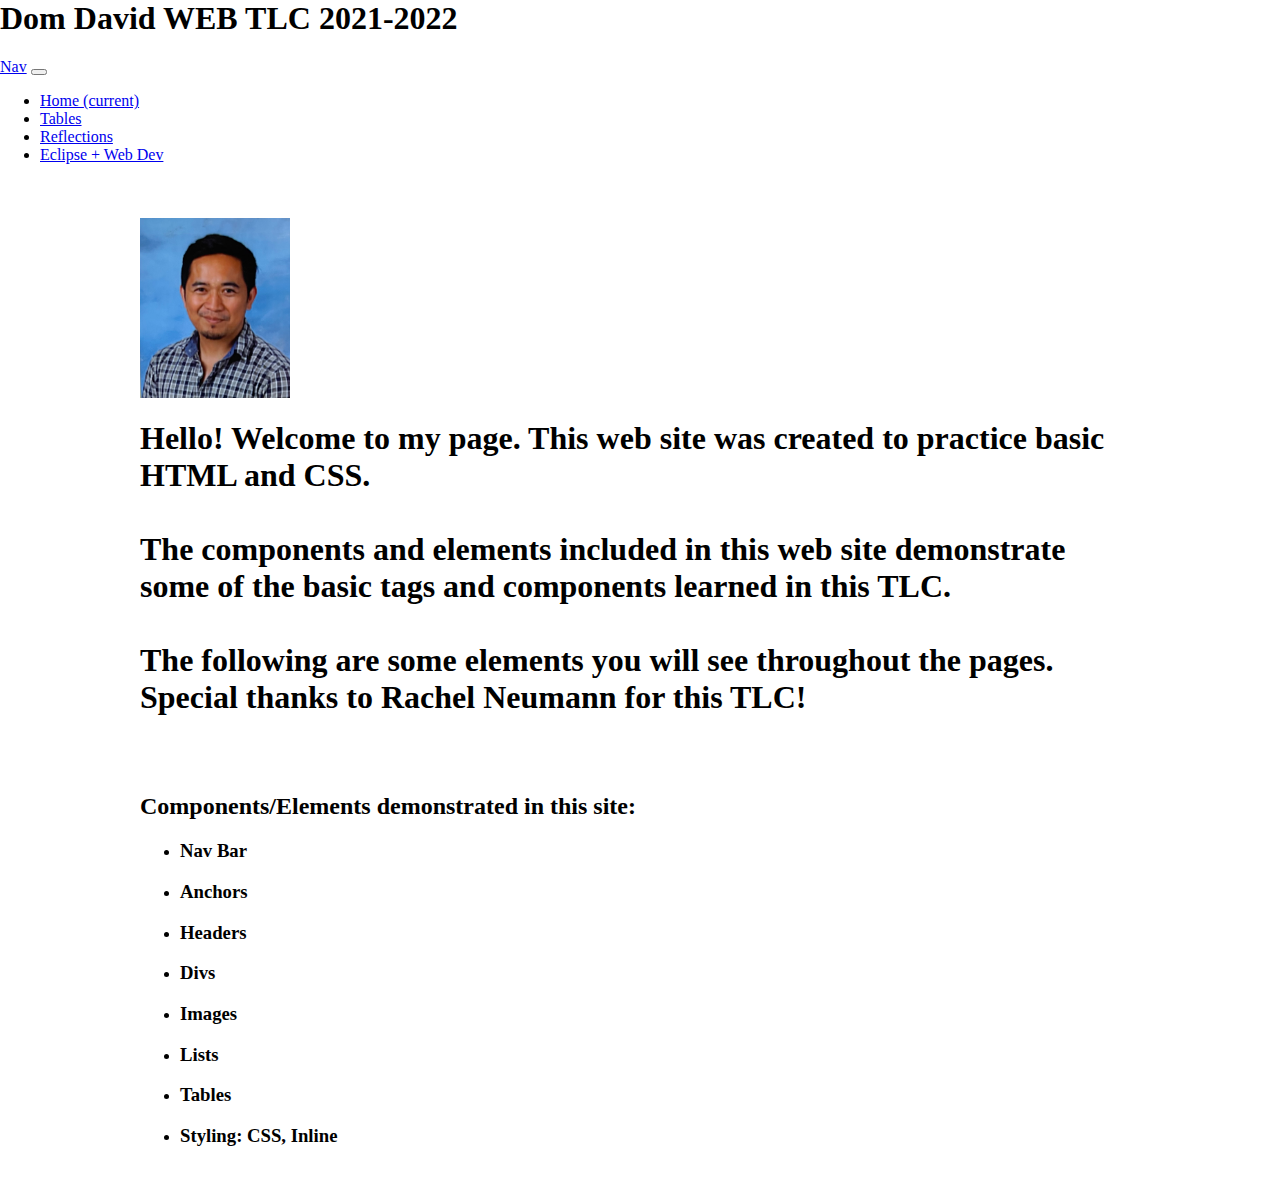
<file: index.html>
<html>
<head>
	<title>Dom David Web TLC 2021-2022</title>
	<link rel="stylesheet" href="https://bootswatch.com/5/lux/bootstrap.css">
    <link rel="stylesheet" href="https://bootswatch.com/_vendor/font-awesome/css/font-awesome.min.css">
    <link rel="stylesheet" href="https://bootswatch.com/_vendor/prismjs/themes/prism-okaidia.css">
    <link rel="stylesheet" href="https://bootswatch.com/_assets/css/custom.min.css">
    <link rel="stylesheet" href="../style.css">
</head>
  
  <body style = "margin:0; padding:0;">
  	<div style = "margin-left:auto; margin-right:auto; min-width:900px;">
  	  <h1>Dom David WEB TLC 2021-2022</h1>
	  <nav style ="position:relative; margin:0; width:100%" class="navbar navbar-expand-lg navbar-dark bg-primary">
	  <div class="container-fluid">
	    <a class="navbar-brand" href="#">Nav</a>
	    <button class="navbar-toggler" type="button" data-bs-toggle="collapse" data-bs-target="#navbarColor01" aria-controls="navbarColor01" aria-expanded="false" aria-label="Toggle navigation">
	      <span class="navbar-toggler-icon"></span>
	    </button>
	
	    <div class="collapse navbar-collapse" id="navbarColor01">
	      <ul class="navbar-nav me-auto">
	        <li class="nav-item">
	          <a class="nav-link active" href="#">Home
	            <span class="visually-hidden">(current)</span>
	          </a>
	        </li>
	        <li class="nav-item">
	          <a class="nav-link" href="tables.html">Tables</a>
	        </li>

	        <li class="nav-item">
	          <a class="nav-link" href="reflections.html">Reflections</a>
	        </li>
	        
	        <li class="nav-item">
	          <a class="nav-link" href="eclipse.html" >Eclipse + Web Dev</a>
	        </li>
	      </ul>
	    </div>
	  </div>
	</nav>
	<div style = "width:1000px; margin-left:auto; margin-right:auto; padding: 20px"><br>
		<img src = "me.jpg" style = "width:150; height:180; text-align:center"></img><br>
		<h1>Hello! Welcome to my page. This web site was created to practice basic HTML and CSS. <br><br>The components and elements included in this web site demonstrate some of the basic tags and components learned in this TLC. <br><br> The following
		are some elements you will see throughout the pages. Special thanks to Rachel Neumann for this TLC!</h1>
		<br><br>
		<h2>Components/Elements demonstrated in this site:</h2>
		<ul>
			<li><h3>Nav Bar</h3></li>
			<li><h3>Anchors</h3></li>
			<li><h3>Headers</h3></li>
			<li><h3>Divs</h3></li>
			<li><h3>Images</h3></li>
			<li><h3>Lists</h3></li>
			<li><h3>Tables</h3></li>
			<li><h3>Styling: CSS, Inline</h3></li>
		</ul>
	</div>

</div>


  </body>

</html>
</file>
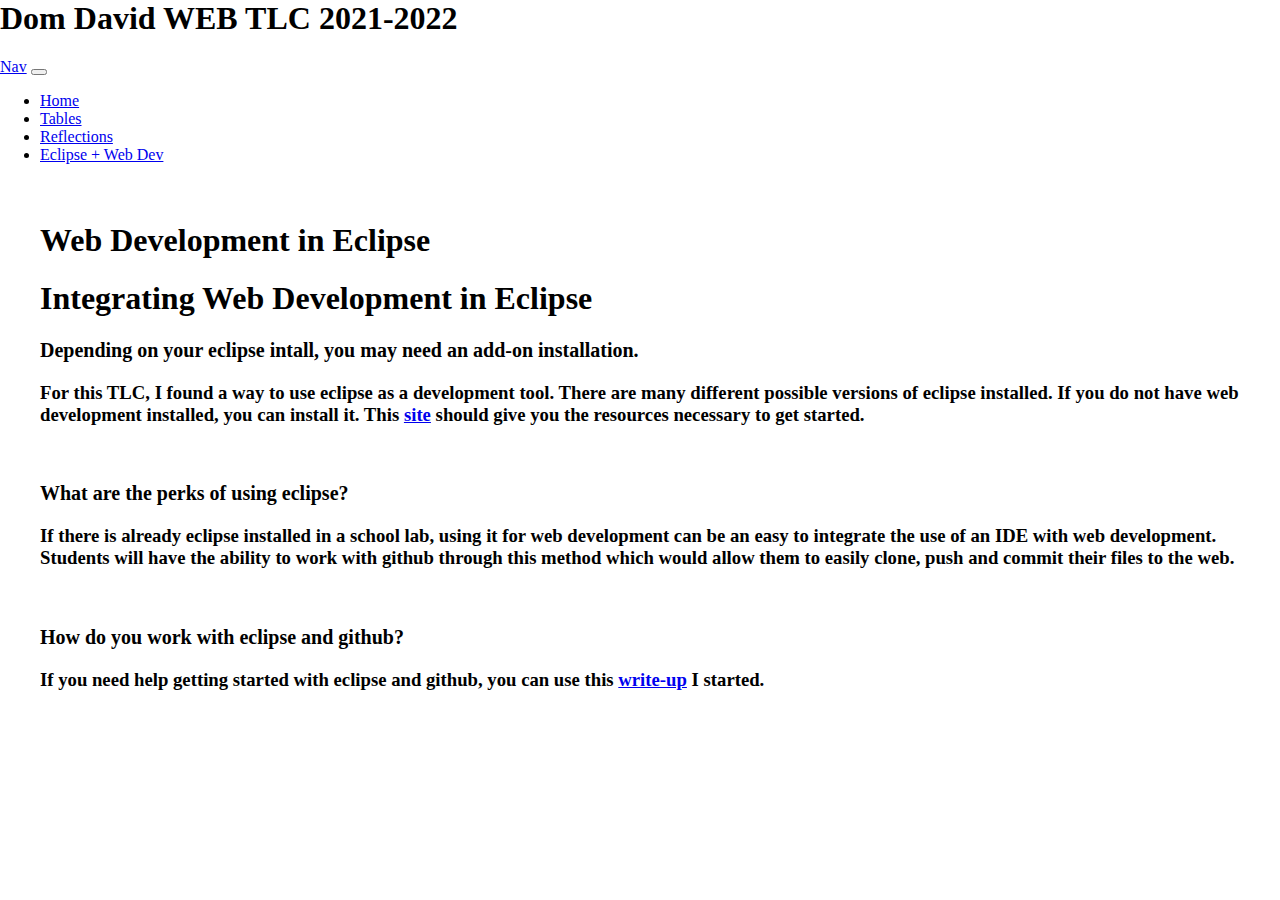
<file: eclipse.html>
<html>
<head>
	<title>Eclipse</title>
	<link rel="stylesheet" href="https://bootswatch.com/5/lux/bootstrap.css">
    <link rel="stylesheet" href="https://bootswatch.com/_vendor/font-awesome/css/font-awesome.min.css">
    <link rel="stylesheet" href="https://bootswatch.com/_vendor/prismjs/themes/prism-okaidia.css">
    <link rel="stylesheet" href="https://bootswatch.com/_assets/css/custom.min.css">
    <link rel="stylesheet" href="../style.css">
</head>
  <body style = "margin:0; padding:0;">
  	<div style = "margin-left:auto; margin-right:auto; min-width:900px;">
  	  <h1>Dom David WEB TLC 2021-2022</h1>
	  <nav style ="position:relative; margin:0; width:100%" class="navbar navbar-expand-lg navbar-dark bg-primary">
	  <div class="container-fluid">
	    <a class="navbar-brand" href="#">Nav</a>
	    <button class="navbar-toggler" type="button" data-bs-toggle="collapse" data-bs-target="#navbarColor01" aria-controls="navbarColor01" aria-expanded="false" aria-label="Toggle navigation">
	      <span class="navbar-toggler-icon"></span>
	    </button>
	    <div class="collapse navbar-collapse" id="navbarColor01">
	      <ul class="navbar-nav me-auto">
	        <li class="nav-item">
	          <a class="nav-link " href="index.html">Home
	          </a>
	        </li>
	        <li class="nav-item">
	          <a class="nav-link" href="tables.html">Tables</a>
	        </li>
	        <li class="nav-item">
	          <a class="nav-link " href="reflections.html">Reflections</a>
	        </li>
	        <li class="nav-item">
	          <a class="nav-link active" href="eclipse.html" >Eclipse + Web Dev</a>
	        </li>
	      </ul>
	    </div>
	  </div>
	</nav>
	</div>
 <div style = "max-width:1200px; margin-left:auto; margin-right:auto; padding: 20px">
<div class="bs-docs-section">
        <div class="row">
          <div class="col-lg-12">
            <div class="page-header">
              <h1 id="typography">Web Development in Eclipse</h1>
            </div>
          </div>
        </div>
        <!-- Headings -->
        <div class="row">
          <div class="col-lg-12">
            <div class="bs-component">
              <h1>
                Integrating Web Development in Eclipse
              </h1>
              <p class="lead">
                 <h2><small class="text-muted">Depending on your eclipse intall, you may need an add-on installation.</small></h2>
                 <h3>For this TLC, I found a way to use eclipse as a development tool. There are many different possible versions of eclipse installed. If you do not have web development installed, you can install it. This <a href = "https://www.eclipse.org/webtools/">site</a> should give you the resources necessary to get started. </h3>
                 
              </p>
              <br>
             
               <p class="lead">
                 <h2><small class="text-muted">What are the perks of using eclipse?</small></h2>
                 <h3>If there is already eclipse installed in a school lab, using it for web development can be an easy to integrate the use of an IDE with web development. Students will have the ability to work with github through this method which would allow them to easily clone, push and commit their files to the web.</h3>
              </p>
              <br>
              
               <p class="lead">
                 <h2><small class="text-muted">How do you work with eclipse and github?</small></h2>
                 <h3>If you need help getting started with eclipse and github, you can use this <a href = "https://studycs.org/github">write-up</a> I started. </h3>
              </p>
              <br>
            </div>
          </div>

        </div>
         
        </div>
  
       </div>
  </body>

</html>
</file>
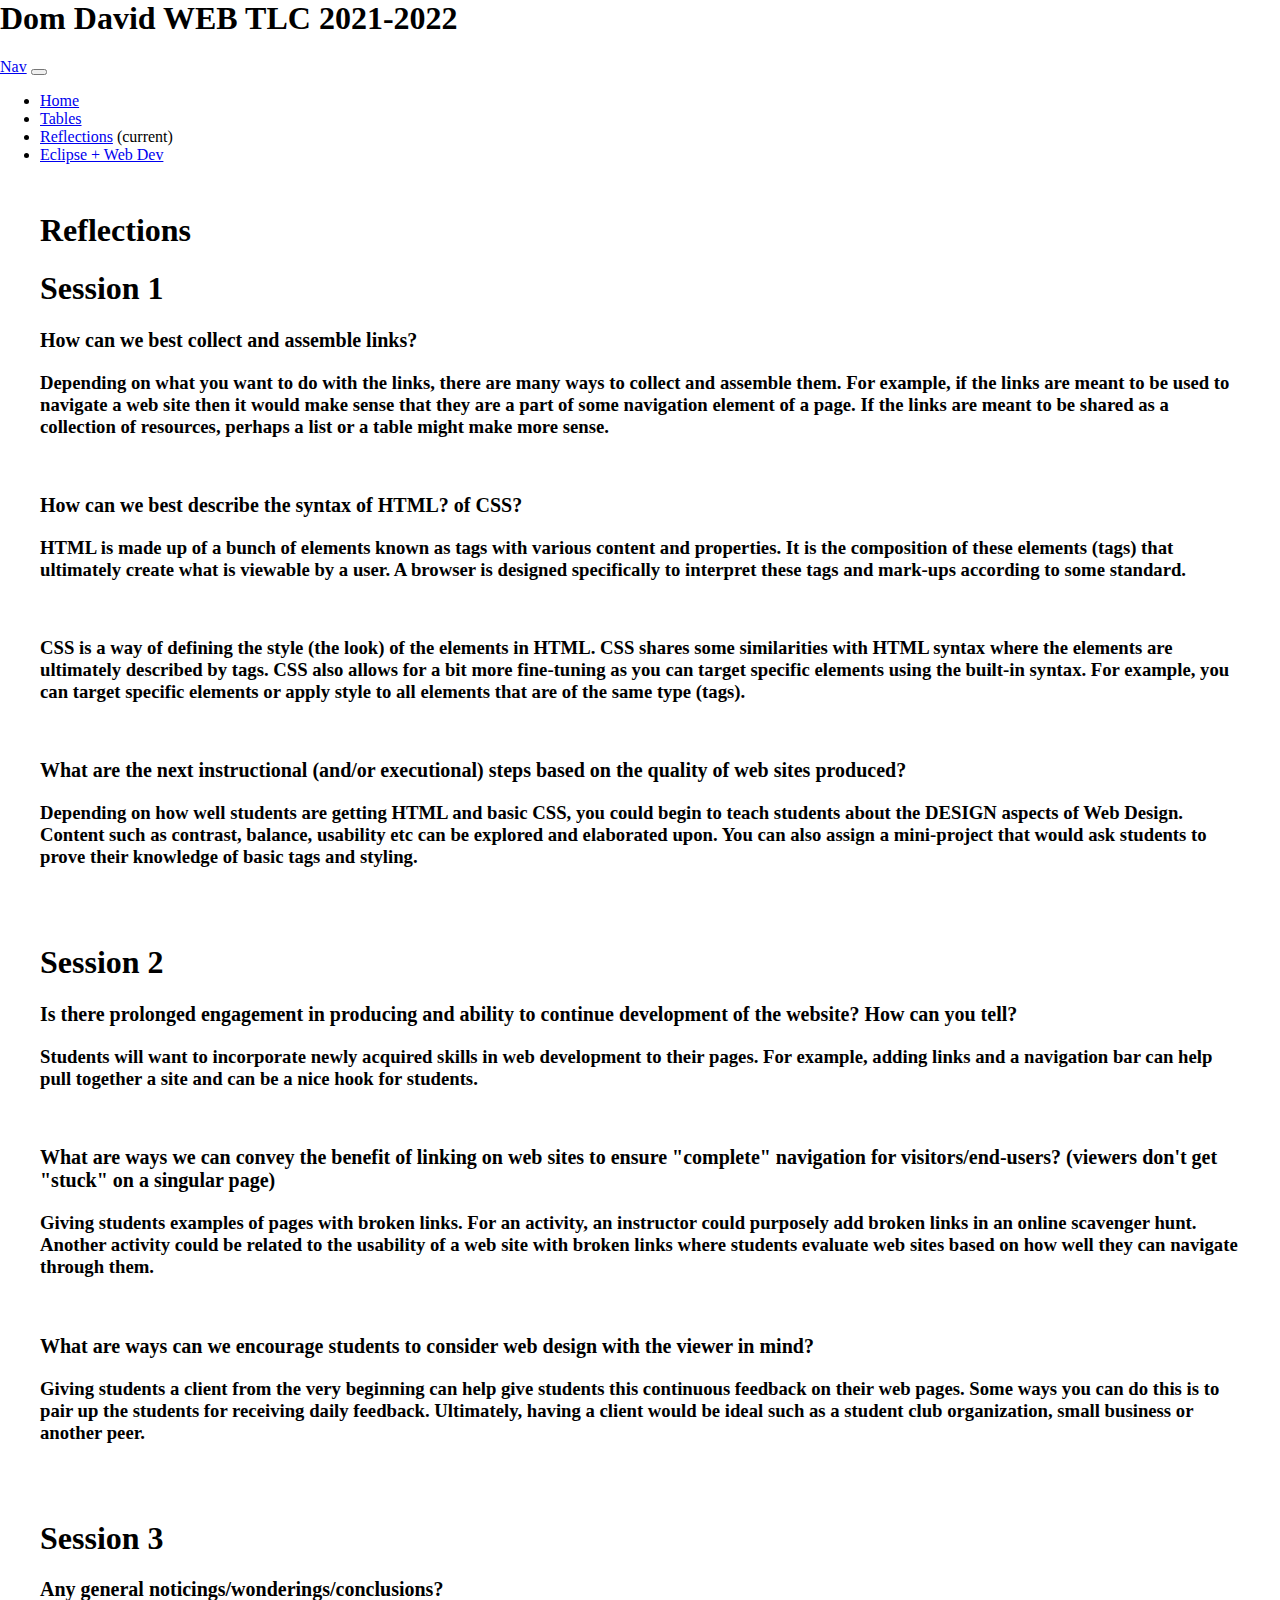
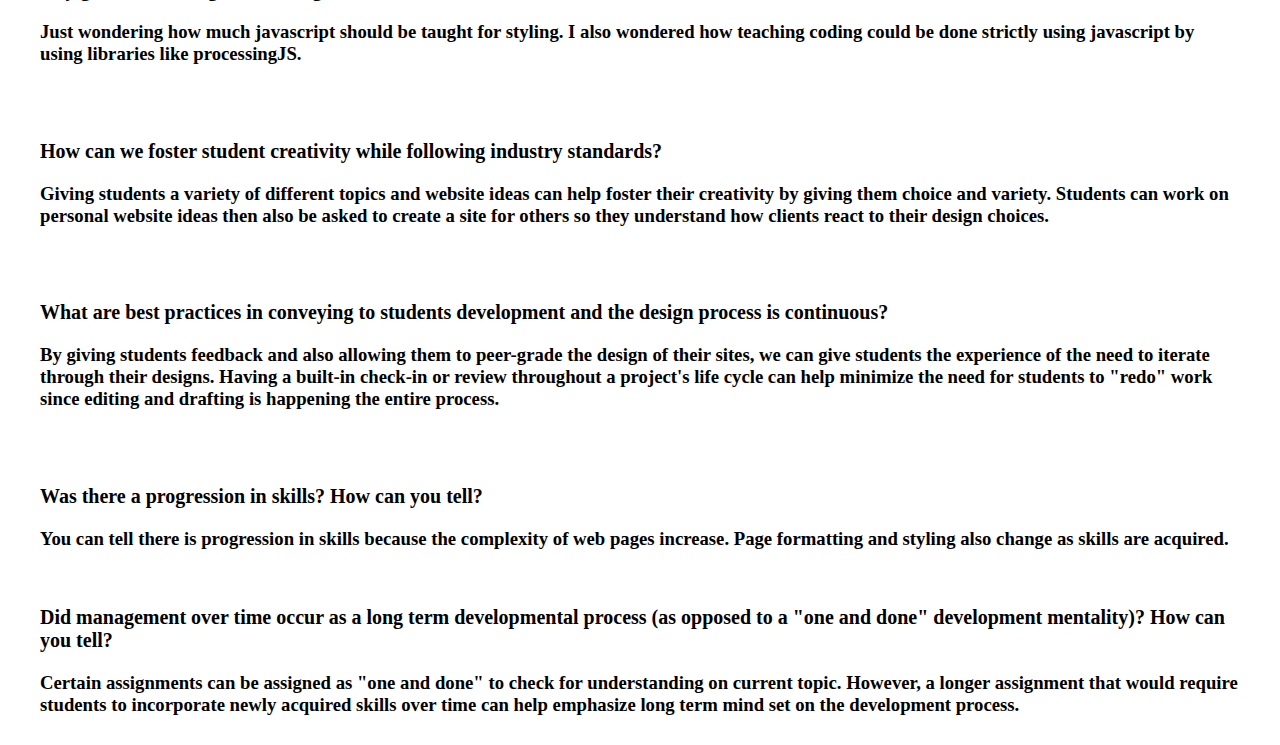
<file: reflections.html>
<html>
<head>
	<title>Reflections</title>
	<link rel="stylesheet" href="https://bootswatch.com/5/lux/bootstrap.css">
    <link rel="stylesheet" href="https://bootswatch.com/_vendor/font-awesome/css/font-awesome.min.css">
    <link rel="stylesheet" href="https://bootswatch.com/_vendor/prismjs/themes/prism-okaidia.css">
    <link rel="stylesheet" href="https://bootswatch.com/_assets/css/custom.min.css">
    <link rel="stylesheet" href="../style.css">
</head>

  <body style = "margin:0; padding:0;">
  	<div style = "margin-left:auto; margin-right:auto; min-width:900px;">
  	  <h1>Dom David WEB TLC 2021-2022</h1>
	  <nav style ="position:relative; margin:0; width:100%" class="navbar navbar-expand-lg navbar-dark bg-primary">
	  <div class="container-fluid">
	    <a class="navbar-brand" href="#">Nav</a>
	    <button class="navbar-toggler" type="button" data-bs-toggle="collapse" data-bs-target="#navbarColor01" aria-controls="navbarColor01" aria-expanded="false" aria-label="Toggle navigation">
	      <span class="navbar-toggler-icon"></span>
	    </button>
	    <div class="collapse navbar-collapse" id="navbarColor01">
	      <ul class="navbar-nav me-auto">
	        <li class="nav-item">
	          <a class="nav-link " href="index.html">Home
	          </a>
	        </li>
	        <li class="nav-item">
	          <a class="nav-link" href="tables.html">Tables</a>
	        </li>
	        <li class="nav-item">
	          <a class="nav-link active" href="reflections.html">Reflections</a>
	          <span class="visually-hidden">(current)</span>
	        </li>
	        <li class="nav-item">
	          <a class="nav-link" href="eclipse.html" >Eclipse + Web Dev</a>
	        </li>
	      </ul>
	    </div>
	  </div>
	</nav>
	</div>
 <div style = "max-width:1200px; margin-left:auto; margin-right:auto; padding: 10px">
		<div class="bs-docs-section">
        <div class="row">
          <div class="col-lg-12">
            <div class="page-header">
              <h1 id="typography">Reflections</h1>
            </div>
          </div>
        </div>
        <!-- Headings -->
        <div class="row">
          <div class="col-lg-12">
            <div class="bs-component">
              <h1>
                Session 1
              </h1>
              <p class="lead">
                 <h2><small class="text-muted">How can we best collect and assemble links?</small></h2>
                 <h3>Depending on what you want to do with the links, there are many ways to collect and assemble them. 
                 	For example, if the links are meant to be used to navigate a web site then it would make sense that they are a part of some navigation element of a page. If the links are meant to be shared as a collection of resources, perhaps a list or a table might make more sense. </h3>
                
              </p>
              <br>
              <p class="lead"></p>
                 <h2><small class="text-muted">How can we best describe the syntax of HTML? of CSS? </small></h2>
                 <h3>HTML is made up of a bunch of elements known as tags with various content and properties. It is the composition of these elements (tags) that ultimately create what is viewable by a user. A browser is designed specifically to interpret
                 these tags and mark-ups according to some standard.</h3>
                 <br>
                 <h3>CSS is a way of defining the style (the look) of the elements in HTML. CSS shares some similarities with HTML syntax where the elements are ultimately described by tags. CSS also allows for a bit more fine-tuning as you can target specific elements using the built-in syntax. For example, you can target specific elements or apply style to all elements that are of the same type (tags). </h3>

			<br>

              </p>
                  <p class="lead"> </p>
                 <h2><small class="text-muted">What are the next instructional (and/or executional) steps based on the quality of web sites produced? 
					</small></h2><h3>Depending on how well students are getting HTML and basic CSS, you could begin to teach students about the DESIGN aspects of Web Design. 
					Content such as contrast, balance, usability etc can be explored and elaborated upon. You can also assign a mini-project that would ask students to prove their knowledge of basic tags and styling.</h3>
              <br><br>
            </div>
          </div>
        </div>
        <div class="row">
          <div class="col-lg-12">
            <div class="bs-component">
              <h1>
                Session 2
              </h1>
              <p class="lead"> </p>
                 <h2><small class="text-muted">Is there prolonged engagement in producing and ability to continue development of the website? How can you tell?</small></h2>
                 <h3>Students will want to incorporate newly acquired skills in web development to their pages. For example, adding links and a navigation bar can help
                 pull together a site and can be a nice hook for students.</h3>
             
              <br>
              <p class="lead"></p>
                 <h2><small class="text-muted">What are ways we can convey the benefit of linking on web sites to ensure "complete" navigation for visitors/end-users? (viewers don't get "stuck" on a singular page) </small></h2>
                 <h3>Giving students examples of pages with broken links. For an activity, an instructor could purposely add broken links in an online scavenger hunt. Another activity could be related to the usability of a web site with broken links where students evaluate web sites based on how well they can navigate through them.</h3>
                 
              <br>
               <p class="lead">
                 <h2><small class="text-muted">What are ways can we encourage students to consider web design with the viewer in mind? </small></h2>
                 <h3>Giving students a client from the very beginning can help give students this continuous feedback on their web pages. Some ways you can do this is to pair up the students for receiving daily feedback. Ultimately, having a client would be ideal such as a student club organization, small business or another peer.</h3>
              <br><br>
            </div>
          </div>

        </div>
        <div class="row">
          <div class="col-lg-12">
            <div class="bs-component">
              <h1>
                Session 3
              </h1>
              <p class="lead">
                 <h2><small class="text-muted">Any general noticings/wonderings/conclusions? </small></h2>
				 <h3>Just wondering how much javascript should be taught for styling. I also wondered how teaching coding
				 could be done strictly using javascript by using libraries like processingJS. </h3>
              </p>
              <br> <br>
              <p class="lead">
                 <h2><small class="text-muted">How can we foster student creativity while following industry standards? </small></h2>
				<h3>Giving students a variety of different topics and website ideas can help foster their creativity by giving them choice and variety. Students can work on personal website ideas then also be asked to create a site for others so they understand how clients react to their design choices.</h3>
              </p><br><br>
                  <p class="lead">
                 <h2><small class="text-muted">What are best practices in conveying to students development and the design process is continuous? </small></h2>
                 <h3>By giving students feedback and also allowing them to peer-grade the design of their sites, we can give students the experience of the need to iterate through their designs. Having a built-in check-in or review throughout a project's life cycle can help minimize the need for students to "redo" work since
                 editing and drafting is happening the entire process.</h3>
              </p>
              <br> <br>
               </p>
               
              <p class="lead">
                 <h2><small class="text-muted">Was there a progression in skills? How can you tell?  </small></h2>
              	 <h3>You can tell there is progression in skills because the complexity of web pages increase. Page 
              	 formatting and styling also change as skills are acquired.</h3>
              </p> <br>
                <p class="lead">
                 <h2><small class="text-muted">Did management over time occur as a long term developmental process (as opposed to a "one and done" development mentality)? How can you tell? </small></h2>
              	 <h3>Certain assignments can be assigned as "one and done" to check for understanding on current topic. However, a longer assignment that would require
              	 students to incorporate newly acquired skills over time can help emphasize long term mind set on the development process.</h3>
              </p>

            </div>
          </div>

        </div>
       </div>
    </div>
  </body>

</html>
</file>
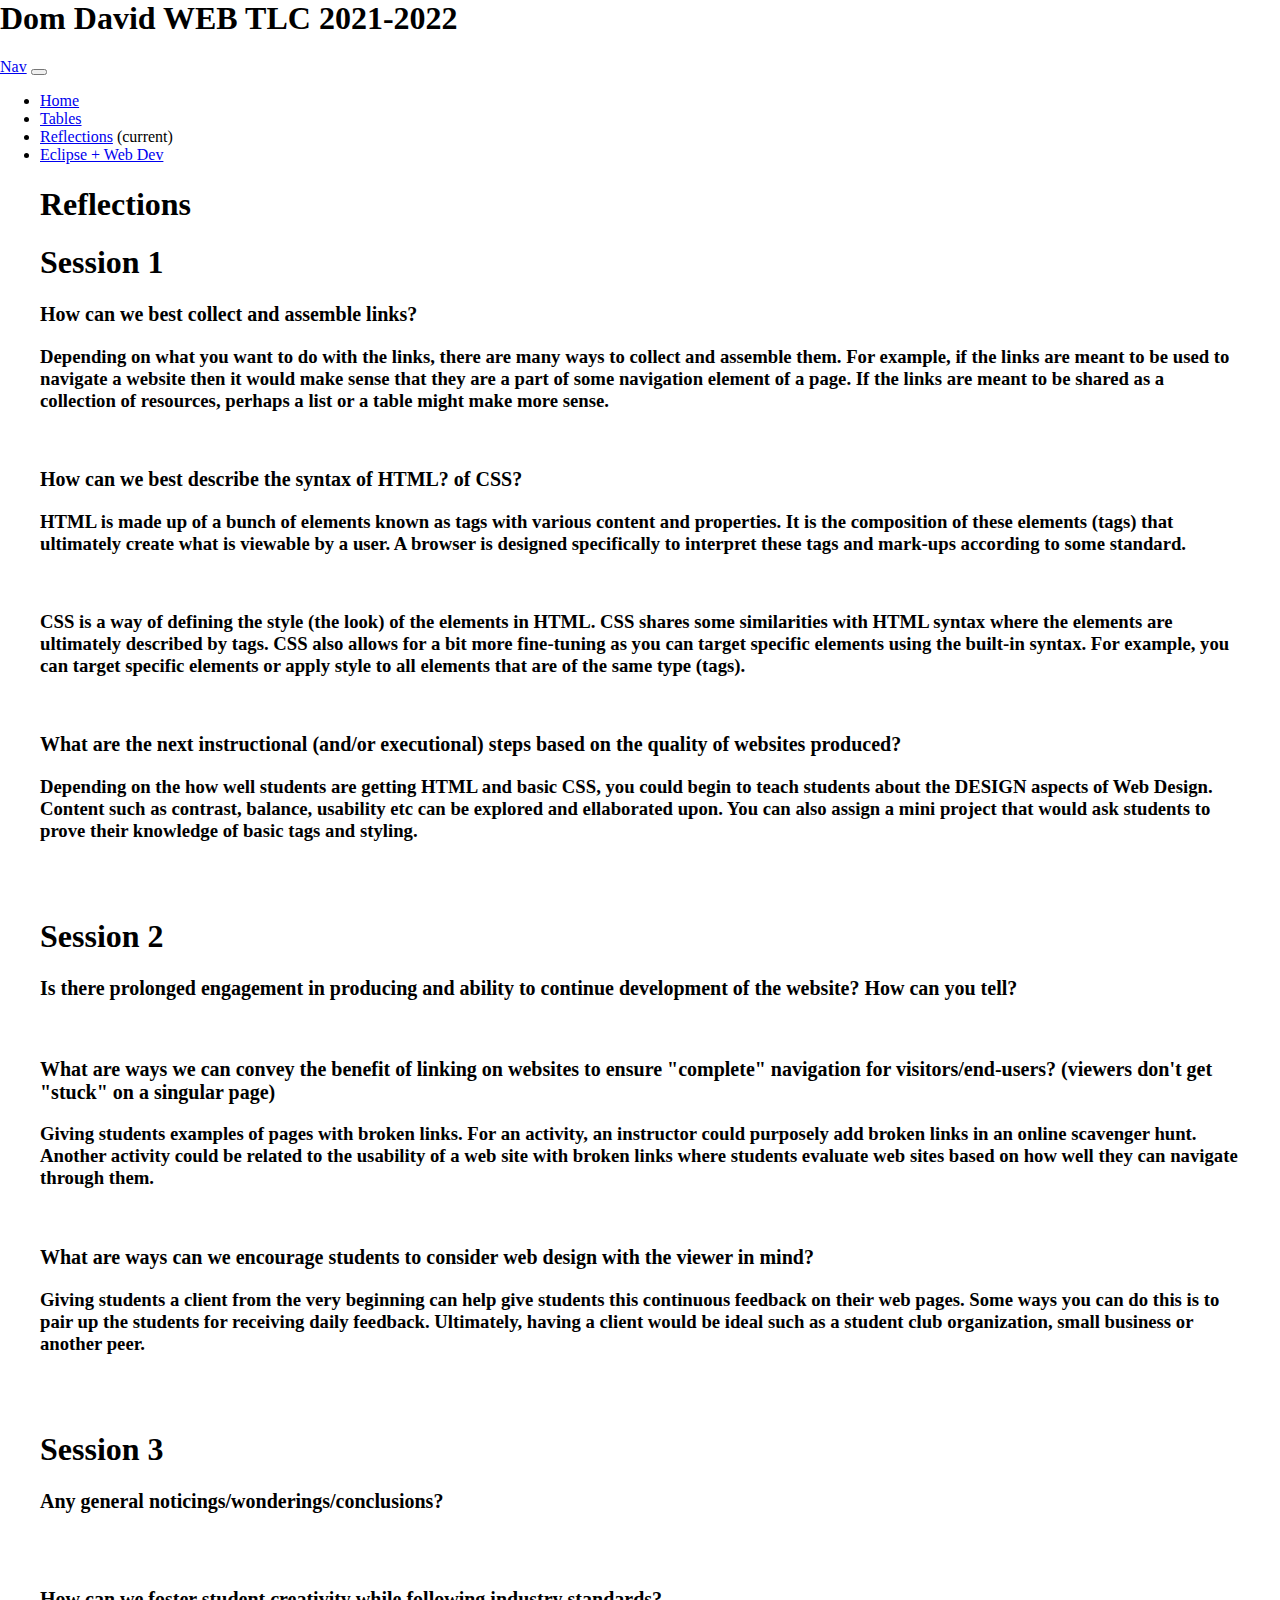
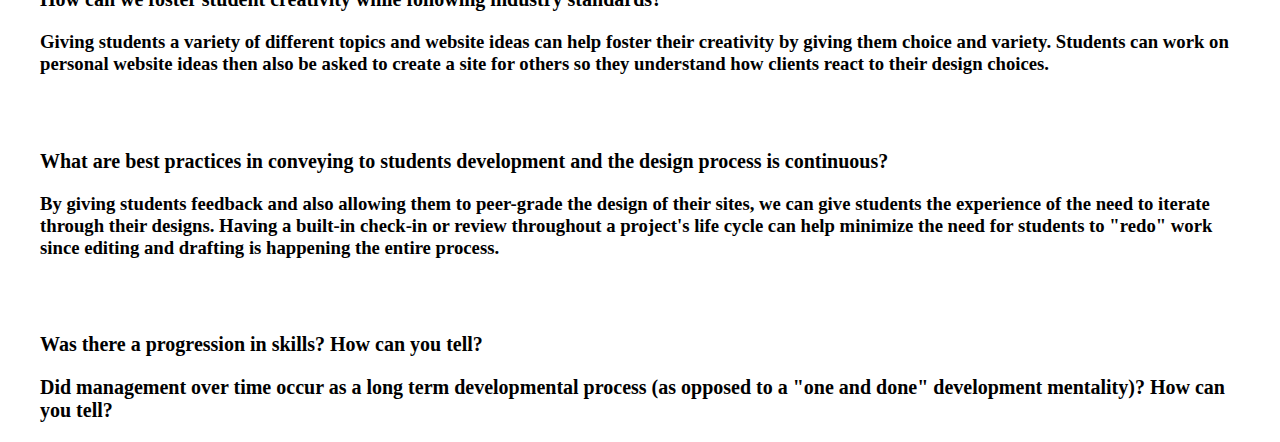
<file: reflections2.html>
<html>
<head>
	<title>Reflections</title>
	<link rel="stylesheet" href="https://bootswatch.com/5/lux/bootstrap.css">
    <link rel="stylesheet" href="https://bootswatch.com/_vendor/font-awesome/css/font-awesome.min.css">
    <link rel="stylesheet" href="https://bootswatch.com/_vendor/prismjs/themes/prism-okaidia.css">
    <link rel="stylesheet" href="https://bootswatch.com/_assets/css/custom.min.css">
    <link rel="stylesheet" href="../style.css">
</head>
  
  <body style = "margin:0; padding:0;">
  	<div style = "margin-left:auto; margin-right:auto; min-width:900px;">
  	  <h1>Dom David WEB TLC 2021-2022</h1>
	  <nav style ="position:relative; margin:0; width:100%" class="navbar navbar-expand-lg navbar-dark bg-primary">
	  <div class="container-fluid">
	    <a class="navbar-brand" href="#">Nav</a>
	    <button class="navbar-toggler" type="button" data-bs-toggle="collapse" data-bs-target="#navbarColor01" aria-controls="navbarColor01" aria-expanded="false" aria-label="Toggle navigation">
	      <span class="navbar-toggler-icon"></span>
	    </button>
	
	    <div class="collapse navbar-collapse" id="navbarColor01">
	      <ul class="navbar-nav me-auto">
	        <li class="nav-item">
	          <a class="nav-link " href="index.html">Home
	          </a>
	        </li>
	        <li class="nav-item">
	          <a class="nav-link" href="tables.html">Tables</a>
	        </li>
	        <li class="nav-item">
	          <a class="nav-link active" href="reflections.html">Reflections</a>
	          <span class="visually-hidden">(current)</span>
	        </li>
	        <li class="nav-item">
	          <a class="nav-link" href="eclipse.html" >Eclipse + Web Dev</a>
	        </li>
	      </ul>
	    </div>
	  </div>
	</nav>
</div>
 <div style = "max-width:1200px; margin-left:auto; margin-right:auto">
<div class="bs-docs-section">
        <div class="row">
          <div class="col-lg-12">
            <div class="page-header">
              <h1 id="typography">Reflections</h1>
            </div>
          </div>
        </div>
        <!-- Headings -->
        <div class="row">
          <div class="col-lg-12">
            <div class="bs-component">
              <h1>
                Session 1
              </h1>
              <p class="lead">
                 <h2><small class="text-muted">How can we best collect and assemble links?</small></h2>
                 <h3>Depending on what you want to do with the links, there are many ways to collect and assemble them. 
                 	For example, if the links are meant to be used to navigate a website then it would make sense that they are a part of some navigation element of a page. If the links are meant to be shared as a collection of resources, perhaps a list or a table might make more sense. </h3>
                
              </p>
              <br>
              <p class="lead"></p>
                 <h2><small class="text-muted">How can we best describe the syntax of HTML? of CSS? </small></h2>
                 <h3>HTML is made up of a bunch of elements known as tags with various content and properties. It is the composition of these elements (tags) that ultimately create what is viewable by a user. A browser is designed specifically to interpret
                 these tags and mark-ups according to some standard.</h3>
                 <br>
                 <h3>CSS is a way of defining the style (the look) of the elements in HTML. CSS shares some similarities with HTML syntax where the elements are ultimately described by tags. CSS also allows for a bit more fine-tuning as you can target specific elements using the built-in syntax. For example, you can target specific elements or apply style to all elements that are of the same type (tags). </h3>

			<br>

              </p>
                  <p class="lead">
                 <h2><small class="text-muted">What are the next instructional (and/or executional) steps based on the quality of websites produced? 
					</small></h2><h3>Depending on the how well students are getting HTML and basic CSS, you could begin to teach students about the DESIGN aspects of Web Design. 
					Content such as contrast, balance, usability etc can be explored and ellaborated upon. You can also assign a mini project that would ask students to prove their knowledge of basic tags and styling.</h3>
              </p>
              <br><br>

            </div>
          </div>

        </div>
          <div class="row">
          <div class="col-lg-12">
            <div class="bs-component">
              <h1>
                Session 2
              </h1>
              <p class="lead">
                 <h2><small class="text-muted">Is there prolonged engagement in producing and ability to continue development of the website? How can you tell?</small></h2>
                 <h3></h3>
              </p>
              <br>
              <p class="lead"></p>
                 <h2><small class="text-muted">What are ways we can convey the benefit of linking on websites to ensure "complete" navigation for visitors/end-users? (viewers don't get "stuck" on a singular page) </small></h2>
                 <h3>Giving students examples of pages with broken links. For an activity, an instructor could purposely add broken links in an online scavenger hunt. Another activity could be related to the usability of a web site with broken links where students evaluate web sites based on how well they can navigate through them.</h3>
                 
              </p><br>
               <p class="lead">
                 <h2><small class="text-muted">What are ways can we encourage students to consider web design with the viewer in mind? </small></h2>
                 <h3>Giving students a client from the very beginning can help give students this continuous feedback on their web pages. Some ways you can do this is to pair up the students for receiving daily feedback. Ultimately, having a client would be ideal such as a student club organization, small business or another peer.</h3>
              </p>
              <br><br>
              
              
              
            </div>
          </div>

        </div>
          <div class="row">
          <div class="col-lg-12">
            <div class="bs-component">
              <h1>
                Session 3
              </h1>
              <p class="lead">
                 <h2><small class="text-muted">Any general noticings/wonderings/conclusions? </small></h2>

              </p>
              <br> <br>
              <p class="lead"></p>
                 <h2><small class="text-muted">How can we foster student creativity while following industry standards? </small></h2>
				<h3>Giving students a variety of different topics and website ideas can help foster their creativity by giving them choice and variety. Students can work on personal website ideas then also be asked to create a site for others so they understand how clients react to their design choices.</h3>
              </p><br><br>
                  <p class="lead">
                 <h2><small class="text-muted">What are best practices in conveying to students development and the design process is continuous? </small></h2>
                 <h3>By giving students feedback and also allowing them to peer-grade the design of their sites, we can give students the experience of the need to iterate through their designs. Having a built-in check-in or review throughout a project's life cycle can help minimize the need for students to "redo" work since
                 editing and drafting is happening the entire process.</h3>
              </p>
              <br> <br>
               </p>
               
              <p class="lead">
                 <h2><small class="text-muted">Was there a progression in skills? How can you tell?  </small></h2>
              </p>
                 <p class="lead">
                 <h2><small class="text-muted">Did management over time occur as a long term developmental process (as opposed to a "one and done" development mentality)? How can you tell? </small></h2>
              </p>

            </div>
          </div>

        </div>
       </div>
       </div>
  </body>

</html>
</file>
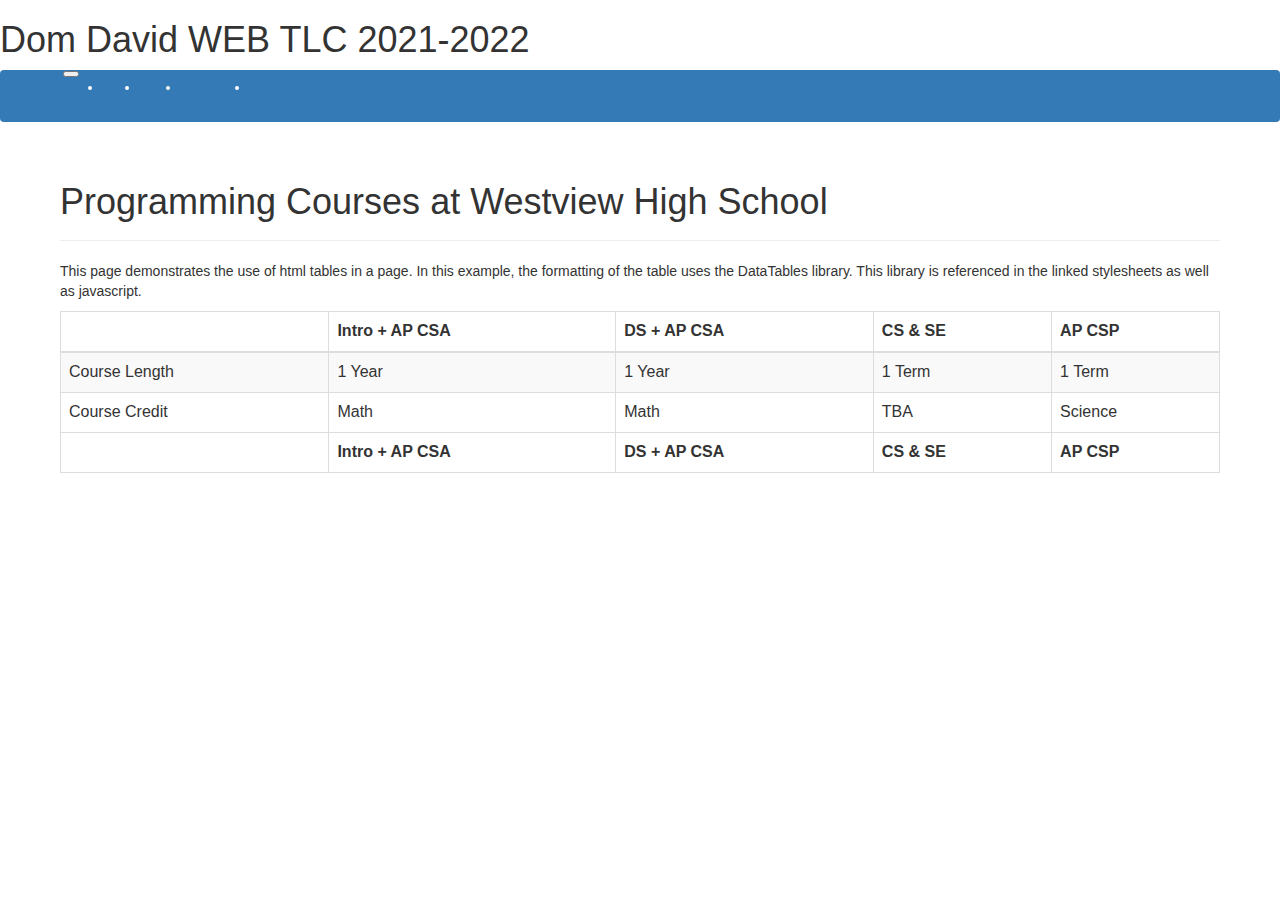
<file: tables.html>
<html>
<head>
	<title>Eclipse</title>
	<link rel="stylesheet" href="https://bootswatch.com/5/lux/bootstrap.css">
    <link rel="stylesheet" href="https://bootswatch.com/_vendor/font-awesome/css/font-awesome.min.css">
    <link rel="stylesheet" href="https://bootswatch.com/_vendor/prismjs/themes/prism-okaidia.css">
    <link rel="stylesheet" href="https://bootswatch.com/_assets/css/custom.min.css">
    <link rel="stylesheet" href="../style.css">
    <link rel="stylesheet" href="https://cdn.datatables.net/1.11.4/css/jquery.dataTables.min.css">
    <link rel="stylesheet" href="https://maxcdn.bootstrapcdn.com/bootstrap/3.3.7/css/bootstrap.min.css">
    <link rel="stylesheet" href="https://cdn.datatables.net/1.11.4/css/dataTables.bootstrap.min.css">
    
    
</head>
  <body style = "margin:0; padding:0;">
  	<div style = "margin-left:auto; margin-right:auto; min-width:900px;">
  	  <h1>Dom David WEB TLC 2021-2022</h1>
	  <nav style ="position:relative; margin:0; width:100%" class="navbar navbar-expand-lg navbar-dark bg-primary">
	  <div class="container-fluid">
	    <a class="navbar-brand" href="#">Nav</a>
	    <button class="navbar-toggler" type="button" data-bs-toggle="collapse" data-bs-target="#navbarColor01" aria-controls="navbarColor01" aria-expanded="false" aria-label="Toggle navigation">
	      <span class="navbar-toggler-icon"></span>
	    </button>
	    <div class="collapse navbar-collapse" id="navbarColor01">
	      <ul class="navbar-nav me-auto">
	        <li class="nav-item">
	          <a class="nav-link " href="index.html">Home
	          </a>
	        </li>
	        <li class="nav-item">
	          <a class="nav-link active" href="tables.html">Tables</a>
	        </li>
	        <li class="nav-item">
	          <a class="nav-link " href="reflections.html">Reflections</a>
	        </li>
	        <li class="nav-item">
	          <a class="nav-link " href="eclipse.html" >Eclipse + Web Dev</a>
	        </li>
	      </ul>
	    </div>
	  </div>
	</nav>
	</div>
 <div style = "max-width:1200px; margin-left:auto; margin-right:auto; padding: 20px">
<div class="bs-docs-section">
        <div class="row">
          <div class="col-lg-12">
            <div class="page-header">
              <h1 id="typography">                Programming Courses at Westview High School</h1>
            </div>
          </div>
        </div>
        <!-- Headings -->
        <div class="row">
          <div class="col-lg-12">
            <div class="bs-component">
              <p> This page demonstrates the use of html tables in a page. In this example, the formatting of the table uses the DataTables library. This library is
              referenced in the linked stylesheets as well as javascript. </p>
              <table id="example" class="table table-striped table-bordered" style="width:100%">
        <thead>
            <tr>
                <th> </th>
                <th>Intro + AP CSA</th>
                <th>DS + AP CSA</th>
                <th>CS & SE</th>
                <th>AP CSP</th>
            </tr>
        </thead>
        <tbody>
            <tr>
                <td>Course Length</td>
                <td>1 Year</td>
                <td>1 Year</td>
                <td>1 Term</td>
                <td>1 Term</td>
            </tr>
            <tr>
                <td>Course Credit</td>
                <td>Math</td>
                <td>Math</td>
                <td>TBA</td>
                <td>Science</td>
            </tr>
        </tbody>
        <tfoot>
            <tr>
                <th> </th>
                <th>Intro + AP CSA</th>
                <th>DS + AP CSA</th>
                <th>CS & SE</th>
                <th>AP CSP</th>
            </tr>
        </tfoot>
    </table>
              <br>
            </div>
          </div>

        </div>
         
        </div>
  
       </div>
       
       <script src = "https://cdn.datatables.net/1.11.4/js/jquery.dataTables.min.js"> </script>
       
       <script>
       $(document).ready( function () {
    	    $('#example').DataTable();
    	} );
       </script>
  </body>

</html>
</file>
<file: style.css>
navbar{
	position:absolute;
	top: 0;
}
</file>
